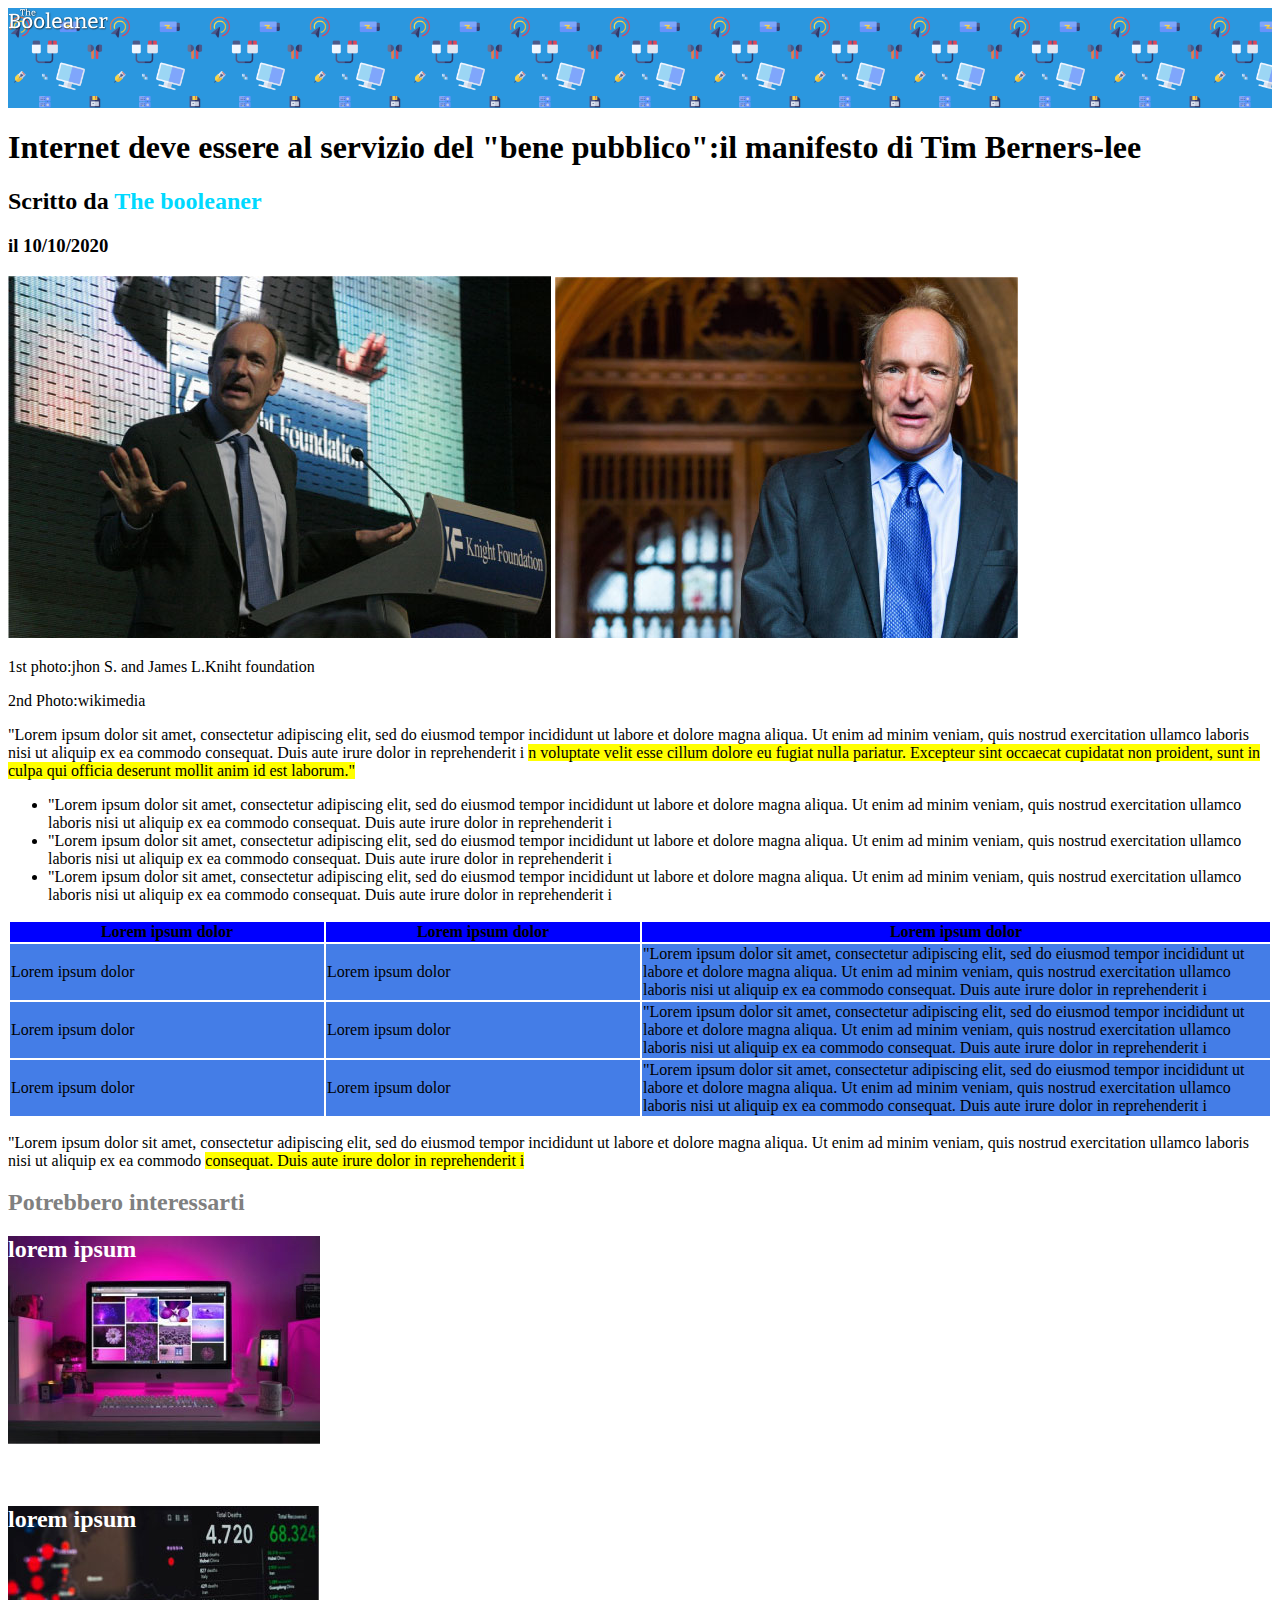
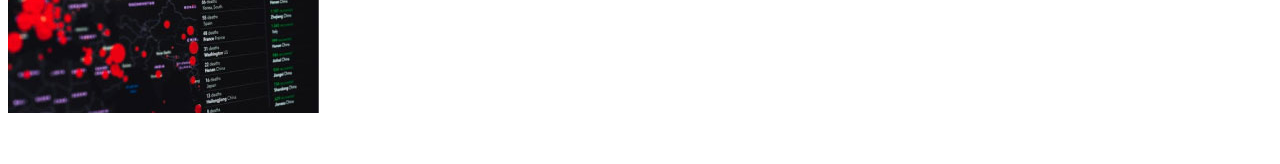
<file: index.html>
<!DOCTYPE html>
<html lang="it">
    <head>
        <meta charset="UTF-8">
        <meta http-equiv="X-UA-Compatible" content="IE=edge">
        <meta name="viewport" content="width=, initial-scale=1.0">
        <title>The booleaner</title>
        <link rel="stylesheet" href="style.css">
    </head>
    <body>
        <header>
            <div class="contenitore">
                <div id="logo">
                    <img class="logo-img" src="img/logo.svg">
                </div>
               
                
                   
                
                

            </div>

            <h1>Internet deve essere al servizio del "bene pubblico":il manifesto di Tim Berners-lee</h1>

                <h2>Scritto da <span class="the-booleaner"> The booleaner</span></h2>

                <h3>il 10/10/2020</h3>

            <img src="img/tim-1.jpg">

            <img src="img/tim-2.jpg">
            <p>
                1st photo:jhon S. and James L.Kniht foundation
            </p>
            <p>
                2nd Photo:wikimedia
            </p>
        </header>
            

            <main> 
                <div>
                    "Lorem ipsum dolor sit amet, consectetur adipiscing elit, sed do eiusmod tempor incididunt ut labore et dolore magna aliqua. Ut enim ad minim veniam, quis nostrud exercitation ullamco laboris nisi ut aliquip ex ea commodo consequat. Duis aute irure dolor in reprehenderit i
                    <span class="evidenziare">n voluptate velit esse cillum dolore eu fugiat nulla pariatur. Excepteur sint occaecat cupidatat non proident, sunt in culpa qui officia deserunt mollit anim id est laborum."</span>
                
                
                    <ul>
                        <li>"Lorem ipsum dolor sit amet, consectetur adipiscing elit, sed do eiusmod tempor incididunt ut labore et dolore magna aliqua. Ut enim ad minim veniam, quis nostrud exercitation ullamco laboris nisi ut aliquip ex ea commodo consequat. Duis aute irure dolor in reprehenderit i</li>
                        <li>"Lorem ipsum dolor sit amet, consectetur adipiscing elit, sed do eiusmod tempor incididunt ut labore et dolore magna aliqua. Ut enim ad minim veniam, quis nostrud exercitation ullamco laboris nisi ut aliquip ex ea commodo consequat. Duis aute irure dolor in reprehenderit i</li>
                        <li>"Lorem ipsum dolor sit amet, consectetur adipiscing elit, sed do eiusmod tempor incididunt ut labore et dolore magna aliqua. Ut enim ad minim veniam, quis nostrud exercitation ullamco laboris nisi ut aliquip ex ea commodo consequat. Duis aute irure dolor in reprehenderit i</li>

                    </ul>
                </div>
                <table>
                    <thead class="prima-parte">
                        <tr>
                            <th>Lorem ipsum dolor</th>
                            <th>Lorem ipsum dolor</th>
                            <th class="col">Lorem ipsum dolor</th>
                        
                        </tr>
                    </thead>
                    <tbody class="seconda-parte">
                        <tr>
                            <td>Lorem ipsum dolor</td>
                            <td>Lorem ipsum dolor</td>
                            <td>"Lorem ipsum dolor sit amet, consectetur adipiscing elit, sed do eiusmod tempor incididunt ut labore et dolore magna aliqua. Ut enim ad minim veniam, quis nostrud exercitation ullamco laboris nisi ut aliquip ex ea commodo consequat. Duis aute irure dolor in reprehenderit i</td>

                        </tr>
                        <tr>
                            <td>Lorem ipsum dolor</td>
                            <td>Lorem ipsum dolor</td>
                            <td>"Lorem ipsum dolor sit amet, consectetur adipiscing elit, sed do eiusmod tempor incididunt ut labore et dolore magna aliqua. Ut enim ad minim veniam, quis nostrud exercitation ullamco laboris nisi ut aliquip ex ea commodo consequat. Duis aute irure dolor in reprehenderit i</td>
                        </tr>

                        
                    
                    
                    
                        <tr>
                            <td>Lorem ipsum dolor</td>
                            <td>Lorem ipsum dolor</td>
                            <td>"Lorem ipsum dolor sit amet, consectetur adipiscing elit, sed do eiusmod tempor incididunt ut labore et dolore magna aliqua. Ut enim ad minim veniam, quis nostrud exercitation ullamco laboris nisi ut aliquip ex ea commodo consequat. Duis aute irure dolor in reprehenderit i</td> 
                        </tr>

                        
                    </tbody>
                    
                        
                        
                    


                    
                </table>
                <div>
                    <p>
                        "Lorem ipsum dolor sit amet, consectetur adipiscing elit, sed do eiusmod tempor incididunt ut labore et dolore magna aliqua. Ut enim ad minim veniam, quis nostrud exercitation ullamco laboris nisi ut aliquip ex ea commodo <span class="evidenziare">consequat. Duis aute irure dolor in reprehenderit i</span> 
                    </p>
                </div>
                
                    


            </main>

            <footer>
                <h2 id="testo">
                    Potrebbero interessarti
                </h2>
                <div class="contenitore-secondo">
                    <div class="titolo">
                        <h2 class="scritta">
                            lorem ipsum
                        </h2>

                    </div>
                    
                    
                   

                </div>
                <div class="contenitore-terzo">
                    <div class="titolo-secondo">
                        <h2 class="scritta">
                            lorem ipsum
                        </h2>
                    </div>

                 
                </div>
               
                

            </footer>

            

        
        
       
        
    </body>
</html>
</file>
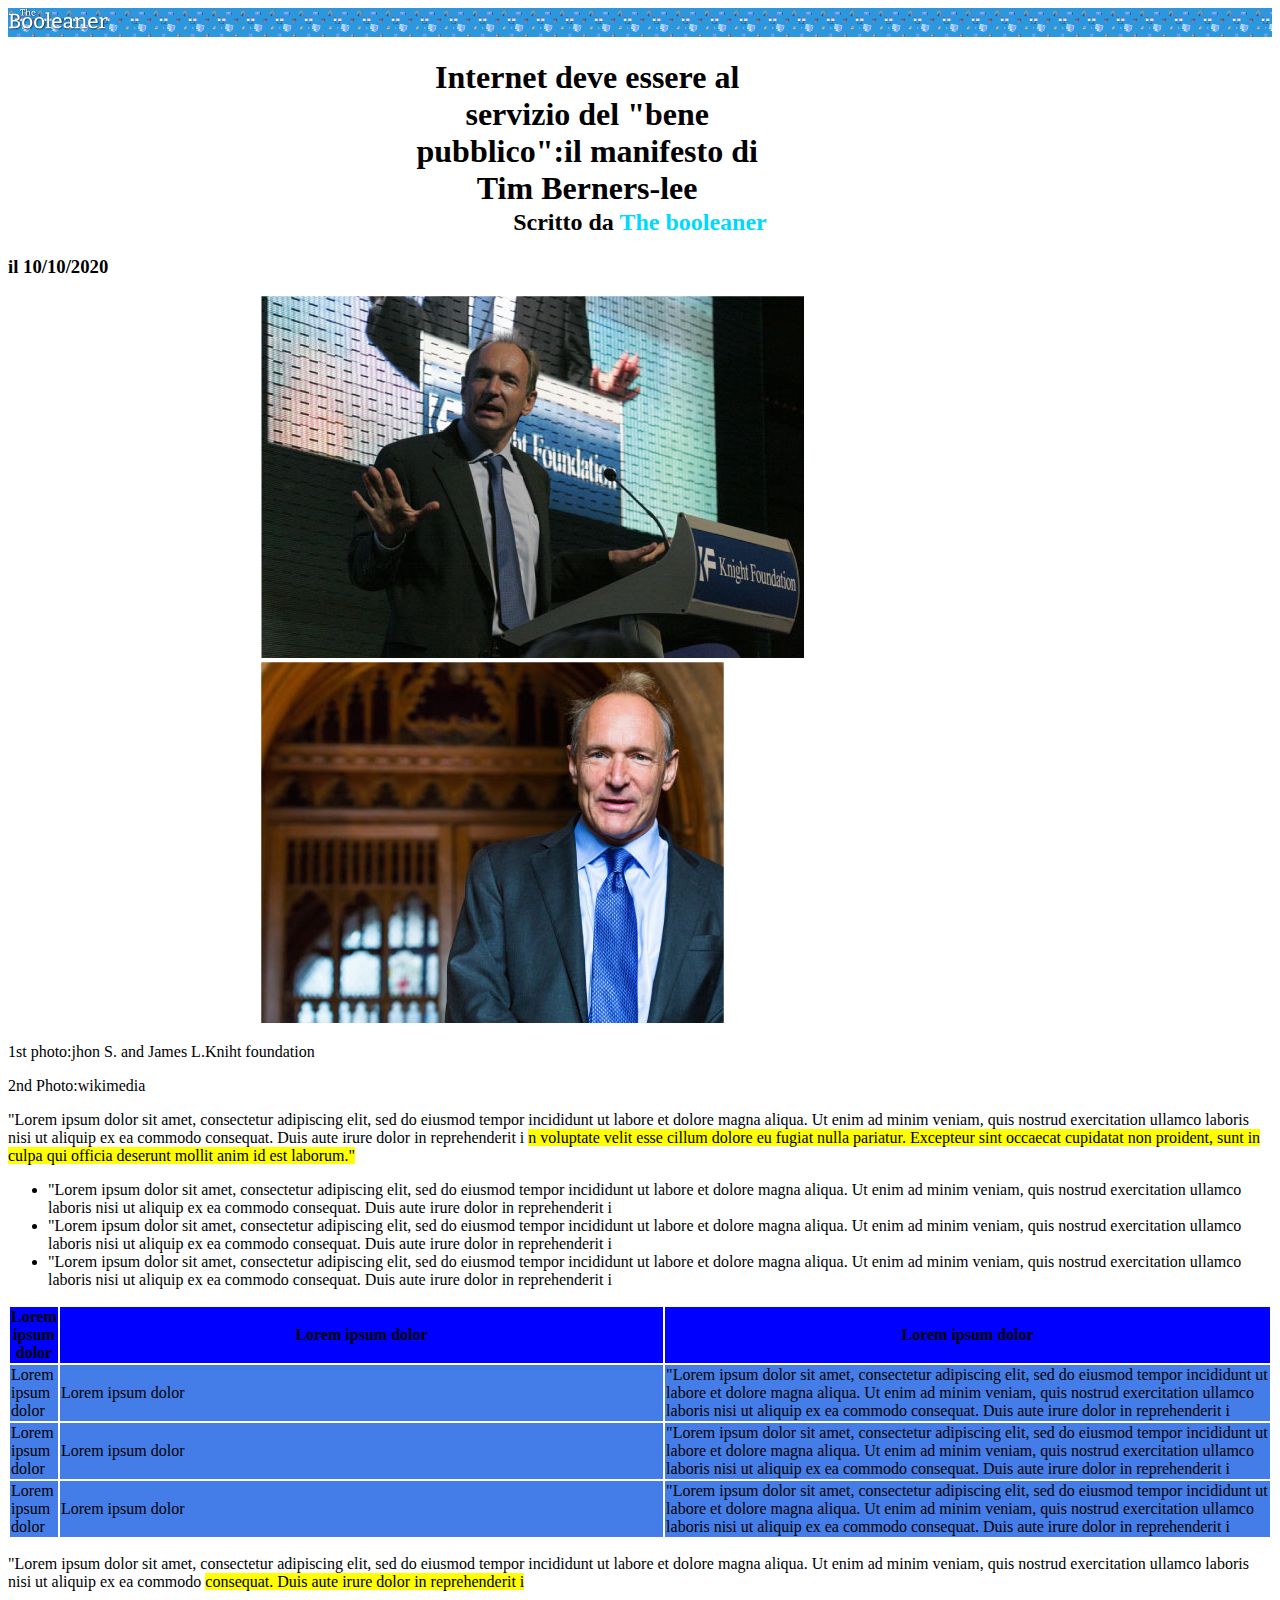
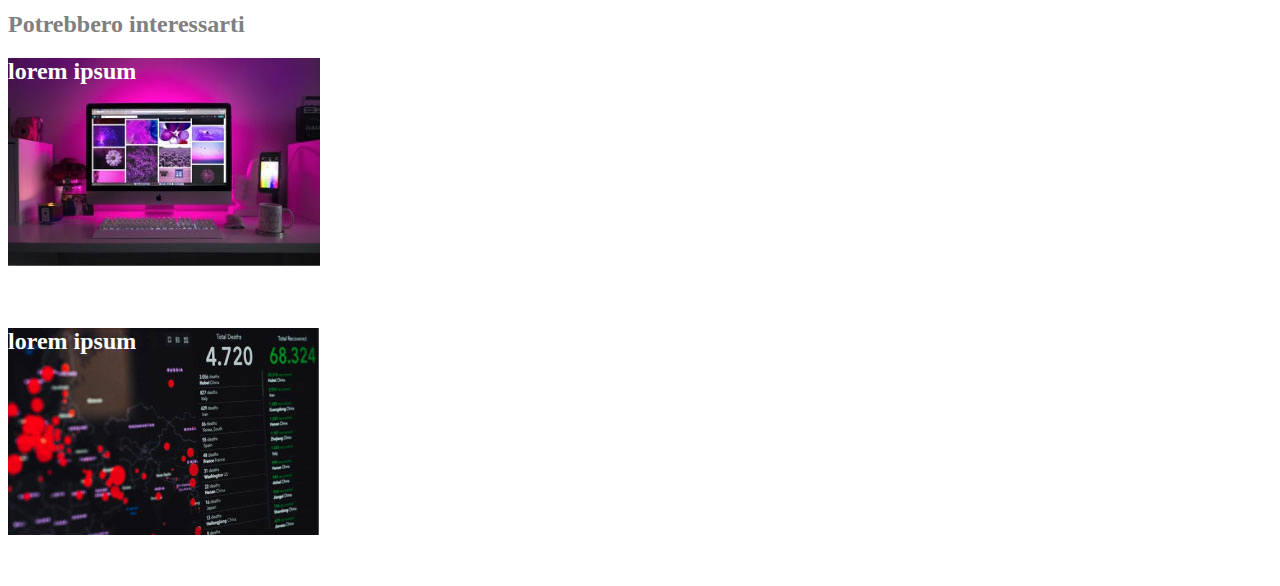
<file: bonus/index.html>
<!DOCTYPE html>
<html lang="it">
    <head>
        <meta charset="UTF-8">
        <meta http-equiv="X-UA-Compatible" content="IE=edge">
        <meta name="viewport" content="width=, initial-scale=1.0">
        <title>The booleaner</title>
        <link rel="stylesheet" href="style.css">
    </head>
    <body>
        <header>
            <div class="contenitore">
                <div id="logo">
                    <img class="logo-img" src="img/logo.svg">
                </div>
               
                
                   
                
                

            </div>

            <h1 class="titolone">Internet deve essere al servizio del "bene pubblico"<span>:il manifesto di Tim Berners-lee</span></h1>

                <h2 class="secondo-titolo">Scritto da <span class="the-booleaner"> The booleaner</span></h2>

                <h3>il 10/10/2020</h3>

            <img class="margine" src="img/tim-1.jpg">

            <img class="margini" src="img/tim-2.jpg">
            <p>
                1st photo:jhon S. and James L.Kniht foundation
            </p>
            <p>
                2nd Photo:wikimedia
            </p>
        </header>
            

            <main> 
                <div>
                    "Lorem ipsum dolor sit amet, consectetur adipiscing elit, sed do eiusmod tempor incididunt ut labore et dolore magna aliqua. Ut enim ad minim veniam, quis nostrud exercitation ullamco laboris nisi ut aliquip ex ea commodo consequat. Duis aute irure dolor in reprehenderit i
                    <span class="evidenziare">n voluptate velit esse cillum dolore eu fugiat nulla pariatur. Excepteur sint occaecat cupidatat non proident, sunt in culpa qui officia deserunt mollit anim id est laborum."</span>
                
                
                    <ul>
                        <li>"Lorem ipsum dolor sit amet, consectetur adipiscing elit, sed do eiusmod tempor incididunt ut labore et dolore magna aliqua. Ut enim ad minim veniam, quis nostrud exercitation ullamco laboris nisi ut aliquip ex ea commodo consequat. Duis aute irure dolor in reprehenderit i</li>
                        <li>"Lorem ipsum dolor sit amet, consectetur adipiscing elit, sed do eiusmod tempor incididunt ut labore et dolore magna aliqua. Ut enim ad minim veniam, quis nostrud exercitation ullamco laboris nisi ut aliquip ex ea commodo consequat. Duis aute irure dolor in reprehenderit i</li>
                        <li>"Lorem ipsum dolor sit amet, consectetur adipiscing elit, sed do eiusmod tempor incididunt ut labore et dolore magna aliqua. Ut enim ad minim veniam, quis nostrud exercitation ullamco laboris nisi ut aliquip ex ea commodo consequat. Duis aute irure dolor in reprehenderit i</li>

                    </ul>
                </div>
                <table>
                    <thead class="prima-parte">
                        <tr>
                            <th>Lorem ipsum dolor</th>
                            <th class="col">Lorem ipsum dolor</th>
                            <th class="col">Lorem ipsum dolor</th>
                        
                        </tr>
                    </thead>
                    <tbody class="seconda-parte">
                        <tr>
                            <td>Lorem ipsum dolor</td>
                            <td>Lorem ipsum dolor</td>
                            <td>"Lorem ipsum dolor sit amet, consectetur adipiscing elit, sed do eiusmod tempor incididunt ut labore et dolore magna aliqua. Ut enim ad minim veniam, quis nostrud exercitation ullamco laboris nisi ut aliquip ex ea commodo consequat. Duis aute irure dolor in reprehenderit i</td>

                        </tr>
                        <tr>
                            <td>Lorem ipsum dolor</td>
                            <td>Lorem ipsum dolor</td>
                            <td>"Lorem ipsum dolor sit amet, consectetur adipiscing elit, sed do eiusmod tempor incididunt ut labore et dolore magna aliqua. Ut enim ad minim veniam, quis nostrud exercitation ullamco laboris nisi ut aliquip ex ea commodo consequat. Duis aute irure dolor in reprehenderit i</td>
                        </tr>

                        
                    
                    
                    
                        <tr>
                            <td>Lorem ipsum dolor</td>
                            <td>Lorem ipsum dolor</td>
                            <td>"Lorem ipsum dolor sit amet, consectetur adipiscing elit, sed do eiusmod tempor incididunt ut labore et dolore magna aliqua. Ut enim ad minim veniam, quis nostrud exercitation ullamco laboris nisi ut aliquip ex ea commodo consequat. Duis aute irure dolor in reprehenderit i</td> 
                        </tr>

                        
                    </tbody>
                    
                        
                        
                    


                    
                </table>
                <div>
                    <p>
                        "Lorem ipsum dolor sit amet, consectetur adipiscing elit, sed do eiusmod tempor incididunt ut labore et dolore magna aliqua. Ut enim ad minim veniam, quis nostrud exercitation ullamco laboris nisi ut aliquip ex ea commodo <span class="evidenziare">consequat. Duis aute irure dolor in reprehenderit i</span> 
                    </p>
                </div>
                
                    


            </main>

            <footer>
                <h2 id="testo">
                    Potrebbero interessarti
                </h2>
                <div class="contenitore-secondo">
                    <div class="titolo">
                        <h2 class="scritta">
                            lorem ipsum
                            
                        </h2>

                    </div>
                    
                    
                   

                </div>
                <div class="contenitore-terzo">
                    <div class="titolo-secondo">
                        <h2 class="scritta">
                            lorem ipsum
                        </h2>
                    </div>

                 
                </div>
               
                

            </footer>

            

        
        
       
        
    </body>
</html>
</file>
<file: style.css>
#logo{
    width: 100px;
    
    
}
.logo-img{
    width: 100%;
    text-align: right;
}
.contenitore{
    background-size: contain;
    background-color: rgb(43, 151, 223);
    background-repeat: repeat;
    background-image: url(img/pattern.png);
    height: 100px;
}
.the-booleaner{
    color: rgb(0, 217, 255);
}
.evidenziare{
    background-color: yellow;
}

.prima-parte{
    background-color: blue;
    
    
}
.seconda-parte{
    background-color: rgb(68, 125, 231);
}

#testo{
    color: grey;
}


.col{
    width: 50%;
}
.contenitore-secondo{
    background-image: url(img/monitor.jpg);
    background-repeat: no-repeat;
    
}
.titolo{
    height: 250px;

}
.contenitore-terzo{
    background-image: url(img/graph.jpg);
    background-repeat: no-repeat;
}
.titolo-secondo{
    height: 250px;
}
.scritta{
    color: white;
}
</file>
<file: bonus/style.css>
#logo{
    width: 100px;
    
}
.logo-img{
    width: 100%;
}
.contenitore{
    background-size: contain;
    background-color: rgb(43, 151, 223);
    background-repeat: repeat;
    background-image: url(img/pattern.png);

}
.margine{
    margin-left: 20%;
}
.margini{
    margin-left: 20%;
}
.titolone{
    width: 400px;
    height: 100px;
    text-align: center;
    margin-left: 30%;
}
.secondo-titolo{
    text-align: center;
    margin-top: 50px;
}
.the-booleaner{
    color: rgb(0, 217, 255);
}
.evidenziare{
    background-color: yellow;
}
.prima-parte{
    background-color: blue;
    border-color: blue;
   border-spacing: 0mm;
}
.seconda-parte{
    background-color: rgb(68, 125, 231);
}

#testo{
    color: grey;
}


.col{
    width: 50%;
}
.contenitore-secondo{
    background-image: url(img/monitor.jpg);
    background-repeat: no-repeat;
    
}
.titolo{
    height: 250px;

}
.contenitore-terzo{
    background-image: url(img/graph.jpg);
    background-repeat: no-repeat;
}
.titolo-secondo{
    height: 250px;
}
.scritta{
    color: white;
}
</file>
